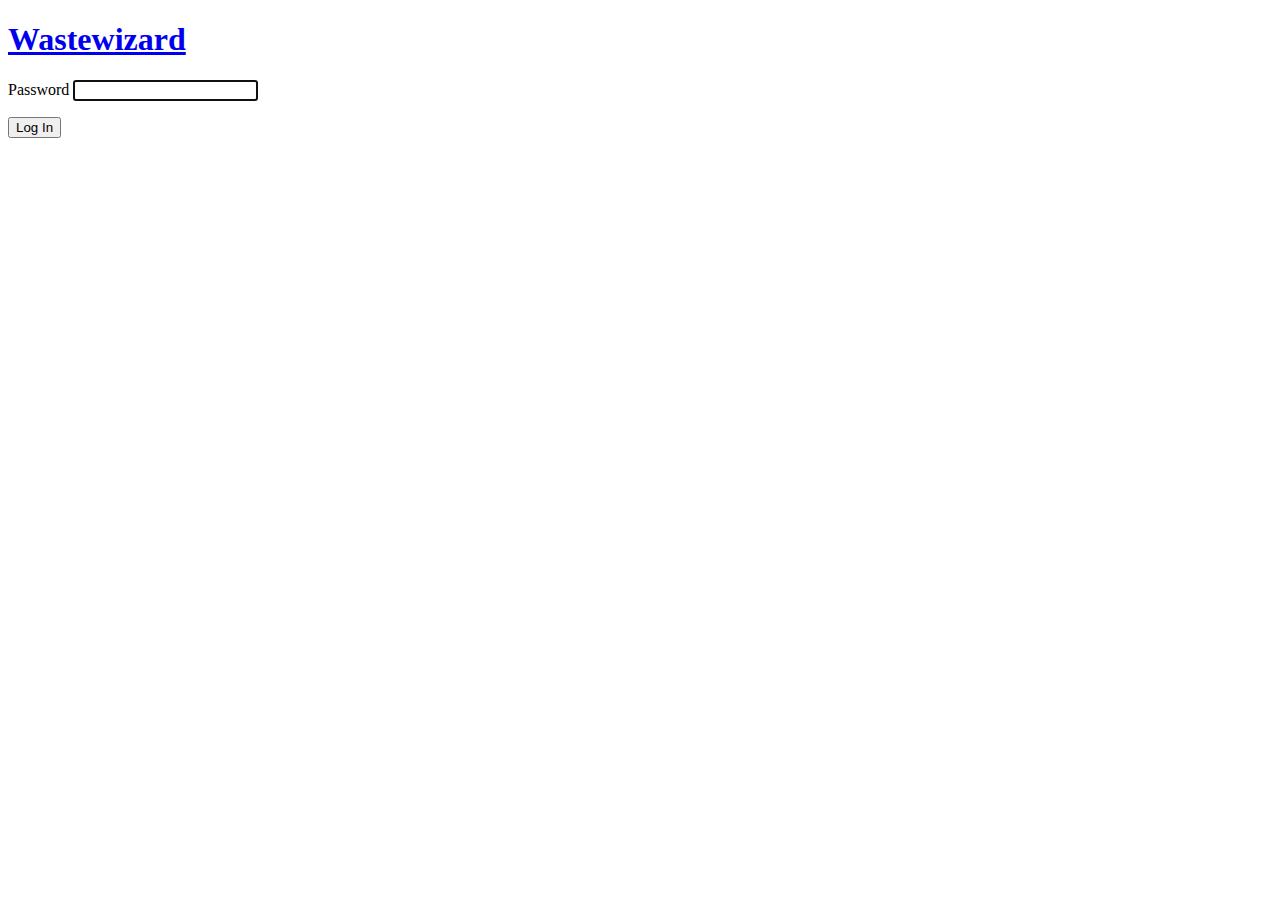
<file: simply-static-1-1678741427/index.html>
<!DOCTYPE html>
<html xmlns="http://www.w3.org/1999/xhtml" dir="ltr" lang="en-US" prefix="og: https://ogp.me/ns#">
<head>

<meta http-equiv="Content-Type" content="text/html; charset=UTF-8">
<title>Wastewizard</title>

<link rel="stylesheet" id="dashicons-css" href="http://3.105.73.149/wp-includes/css/dashicons.min.css?ver=6.1.1" type="text/css" media="all">
<link rel="stylesheet" id="buttons-css" href="http://3.105.73.149/wp-includes/css/buttons.min.css?ver=6.1.1" type="text/css" media="all">
<link rel="stylesheet" id="forms-css" href="http://3.105.73.149/wp-admin/css/forms.min.css?ver=6.1.1" type="text/css" media="all">
<link rel="stylesheet" id="l10n-css" href="http://3.105.73.149/wp-admin/css/l10n.min.css?ver=6.1.1" type="text/css" media="all">
<link rel="stylesheet" id="login-css" href="http://3.105.73.149/wp-admin/css/login.min.css?ver=6.1.1" type="text/css" media="all">

<style media="screen">
#login_error, .login .message, #loginform { margin-bottom: 20px; }
.password-protected-text-below { display: inline-block; text-align: center; margin-top: 30px;}
.password-protected-text-above { text-align: center; margin-bottom: 10px;}
</style>

<meta name="robots" content="max-image-preview:large, noindex, follow">
		<meta name="viewport" content="width=device-width">
		
</head>
<body class="login login-password-protected login-action-password-protected-login wp-core-ui">

<div id="login">
	<h1 id="password-protected-logo"><a href="http://3.105.73.149/" title="Wastewizard">Wastewizard</a></h1>
		
	<form name="loginform" id="loginform" action="http://3.105.73.149/?password-protected=login" method="post">
				<p>
			<label for="password_protected_pass">Password</label>
			<input type="password" name="password_protected_pwd" id="password_protected_pass" class="input" value="" size="20" tabindex="20">
		</p>
						
		<p class="submit">
			<input type="submit" name="wp-submit" id="wp-submit" class="button button-primary button-large" value="Log In" tabindex="100">
			<input type="hidden" name="password_protected_cookie_test" value="1">
			<input type="hidden" name="password-protected" value="login">
			<input type="hidden" name="redirect_to" value="http://3.105.73.149/category/uncategorized/%5D%5D%3E?simply_static_page=443">
		</p>
				
	</form>

	
</div>

<script>
try{document.getElementById('password_protected_pass').focus();}catch(e){}
if(typeof wpOnload=='function')wpOnload();
</script>

<script type="text/javascript" id="essential-blocks-blocks-localize-js-extra">
/*  */
var EssentialBlocksLocalize = {"eb_plugins_url":"http:\/\/3.105.73.149\/wp-content\/plugins\/essential-blocks\/","eb_wp_version":"6.1","eb_version":"4.0.3","eb_admin_url":"http:\/\/3.105.73.149\/wp-admin\/","rest_rootURL":"http:\/\/3.105.73.149\/wp-json\/","ajax_url":"http:\/\/3.105.73.149\/wp-admin\/admin-ajax.php","nft_nonce":"22ce5c0735"};
/*  */
</script>
<script type="text/javascript" src="http://3.105.73.149/wp-content/plugins/essential-blocks/assets/js/eb-blocks-localize.js?ver=4.0.3" id="essential-blocks-blocks-localize-js"></script>

<div class="clear"></div>


</body>
</html>
</file>
